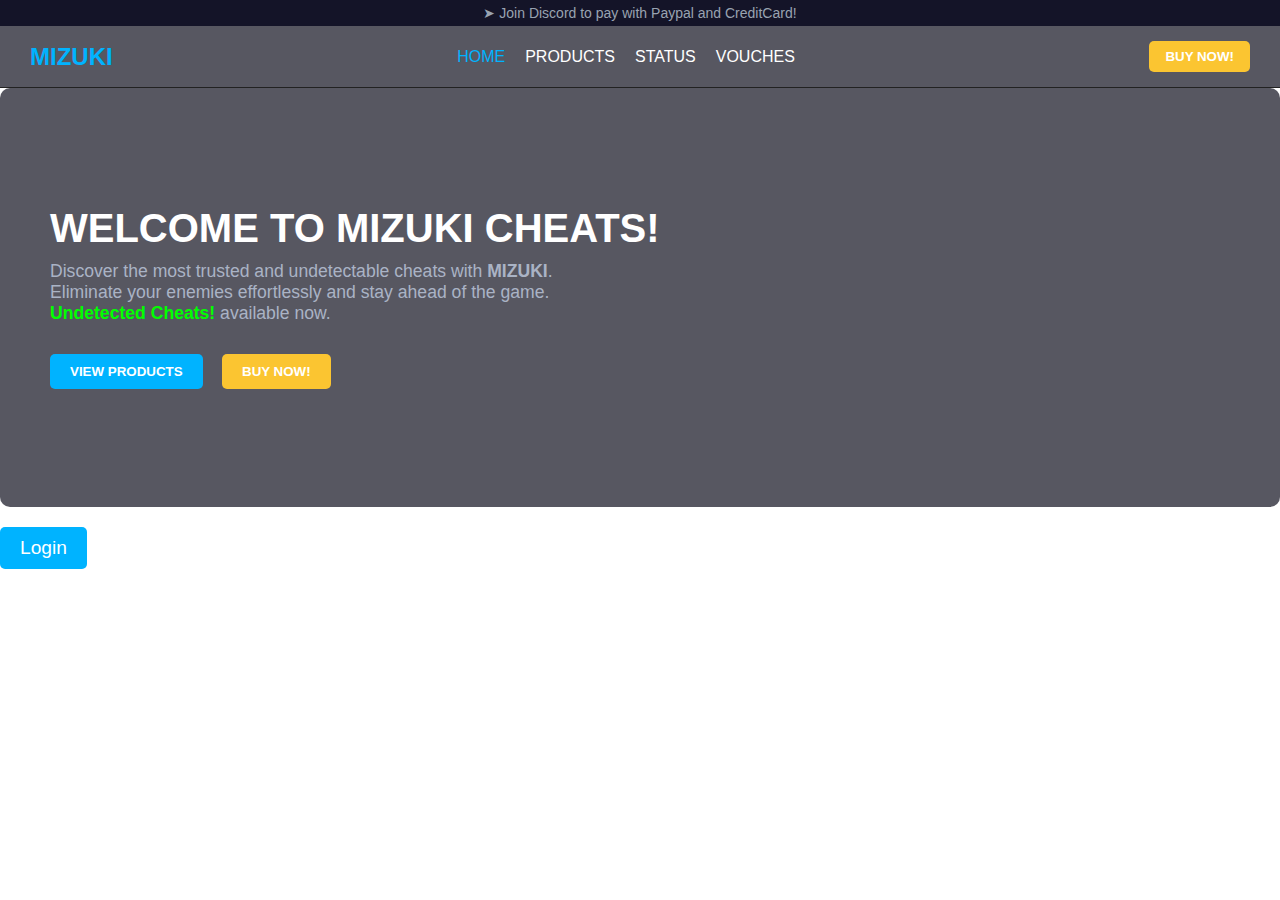
<file: index.html>
<!DOCTYPE html>
<html lang="en">
<head>
    <meta charset="UTF-8">
    <meta name="viewport" content="width=device-width, initial-scale=1.0">
    <title>MIZUKI - Home</title>
    <link rel="stylesheet" href="styles.css">
    <style>
        /* General Styles */
        body {
            font-family: Arial, sans-serif;
            color: white;
            overflow-x: hidden;
            background: url('https://i.giphy.com/media/v1.Y2lkPTc5MGI3NjExNzZhbG16bHdjbmc0d3g1aWg5ZWY3eDF0dzB6M2o2bnFkcDB5M3Q2cSZlcD12MV9pbnRlcm5hbF9naWZfYnlfaWQmY3Q9Zw/3ohs81Mu53JsGwngSA/giphy.gif') no-repeat center center fixed;
            background-size: cover;
        }

        /* Top Bar */
        .top-bar {
            text-align: center;
            background: #141428;
            padding: 5px 0;
            font-size: 14px;
            color: #99a3b1;
        }

        /* Navigation Bar */
        .navbar {
            display: flex;
            justify-content: space-between;
            align-items: center;
            padding: 15px 30px;
            background: rgba(15, 15, 30, 0.7);
            border-bottom: 1px solid #222;
        }

        .logo {
            font-size: 1.5em;
            font-weight: bold;
            color: #00b3ff;
        }

        .nav-links {
            list-style: none;
            display: flex;
        }

            .nav-links li {
                margin: 0 10px;
            }

            .nav-links a {
                text-decoration: none;
                color: #fff;
                font-size: 1em;
                transition: color 0.3s;
            }

                .nav-links a.active,
                .nav-links a:hover {
                    color: #00b3ff;
                }

        .buttons button {
            margin-left: 10px;
            padding: 8px 16px;
            border: none;
            border-radius: 5px;
            cursor: pointer;
            color: #fff;
            font-weight: bold;
        }

        .contact-btn {
            background: #00b3ff;
        }

        .buy-btn {
            background: #fbc531;
        }

        /* Hero Section */
        .hero {
            display: flex;
            justify-content: space-between;
            align-items: center;
            padding: 50px;
            background: rgba(15, 15, 30, 0.7);
            border-radius: 10px;
        }

        .hero-text h1 {
            font-size: 2.5em;
            margin-bottom: 10px;
            color: #fff;
        }

        .hero-text p {
            margin: 10px 0;
            font-size: 1.1em;
            color: #aab3c5;
        }

        .hero-text .highlight {
            color: #00ff00;
            font-weight: bold;
        }

        .hero-buttons button {
            margin-right: 15px;
            margin-top: 20px;
            padding: 10px 20px;
            font-weight: bold;
            border-radius: 5px;
            border: none;
            cursor: pointer;
            transition: transform 0.3s ease;
        }

        .media-btn {
            background: #00b3ff;
            color: #fff;
        }

        .hero-buy {
            background: #fbc531;
            color: #fff;
        }

        .hero-buttons button:hover {
            transform: scale(1.05);
        }

        .hero-media {
            text-align: center;
        }

        .video-placeholder {
            width: 400px;
            height: 225px;
            background: #333;
            display: flex;
            justify-content: center;
            align-items: center;
            color: #fff;
            border-radius: 10px;
            overflow: hidden;
        }

            .video-placeholder video {
                width: 100%;
                height: 100%;
                object-fit: cover;
            }

        /* Login Button and Modal Styles */
        #loginBtn {
            padding: 10px 20px;
            background-color: #00b3ff;
            color: white;
            border: none;
            cursor: pointer;
            border-radius: 5px;
            margin-top: 20px;
            font-size: 1.2em;
        }

            #loginBtn:hover {
                background-color: #005f7f;
            }

        /* Floating Login Form (Hidden Initially) */
        .login-overlay {
            display: none;
            position: fixed;
            top: 0;
            left: 0;
            right: 0;
            bottom: 0;
            background: rgba(0, 0, 0, 0.5); /* Background overlay */
            backdrop-filter: blur(5px); /* Blur background */
            z-index: 999;
            justify-content: center;
            align-items: center;
        }

        .login-modal {
            background: rgba(255, 255, 255, 0.1); /* Glass effect */
            padding: 30px;
            border-radius: 10px;
            width: 300px;
            text-align: center;
            box-shadow: 0 4px 10px rgba(0, 0, 0, 0.3);
        }

            .login-modal input {
                width: 100%;
                padding: 10px;
                margin: 10px 0;
                background: rgba(255, 255, 255, 0.2);
                color: #fff;
                border: none;
                border-radius: 5px;
                font-size: 1em;
            }

            .login-modal button {
                padding: 10px 20px;
                background-color: #00b3ff;
                color: white;
                border: none;
                cursor: pointer;
                border-radius: 5px;
                font-size: 1.1em;
            }

                .login-modal button:hover {
                    background-color: #005f7f;
                }
    </style>
</head>
<body>
    <!-- Top Bar -->
    <header class="top-bar">
        <p>➤ Join Discord to pay with Paypal and CreditCard!</p>
    </header>

    <!-- Navigation Bar -->
    <nav class="navbar">
        <div class="logo">MIZUKI</div>
        <ul class="nav-links">
            <li><a href="index.html" class="active">HOME</a></li>
            <li><a href="products.html">PRODUCTS</a></li>
            <li><a href="status.html">STATUS</a></li>
            <li><a href="vouches.html">VOUCHES</a></li>
        </ul>
        <div class="buttons">
            <button onclick="window.open('https://discord.gg/zhJgBFnKfg')" class="buy-btn">BUY NOW!</button>
        </div>
    </nav>

    <!-- Hero Section -->
    <section class="hero">
        <div class="hero-text">
            <h1>WELCOME TO MIZUKI CHEATS!</h1>
            <p>
                Discover the most trusted and undetectable cheats with <strong>MIZUKI</strong>.<br>
                Eliminate your enemies effortlessly and stay ahead of the game.<br>
                <span class="highlight">Undetected Cheats!</span> available now.
            </p>
            <div class="hero-buttons">
                <button class="media-btn" onclick="window.location.href='products.html'">VIEW PRODUCTS</button>
                <button class="buy-btn hero-buy" onclick="window.open('https://discord.gg/zhJgBFnKfg')">BUY NOW!</button>
            </div>
        </div>
        <div class="hero-media">
            <!-- Embedded YouTube Video (Set to autoplay) -->
            <iframe width="560" height="315"
                    src="https://www.youtube.com/embed/A_FTtIHliRE?autoplay=1"
                    frameborder="0"
                    allow="accelerometer; autoplay; clipboard-write; encrypted-media; gyroscope; picture-in-picture"
                    allowfullscreen>
            </iframe>
        </div>
    </section>

    <!-- Login Button -->
    <button id="loginBtn" onclick="showLoginForm()">Login</button>

    <!-- Login Modal (Hidden Initially) -->
    <div id="loginOverlay" class="login-overlay">
        <div class="login-modal">
            <h2>Owner Login</h2>
            <input type="text" id="username" placeholder="Username">
            <input type="password" id="password" placeholder="Password">
            <button onclick="login()">Login</button>
            <button onclick="closeLoginForm()">Close</button>
        </div>
    </div>

    <script>
        // Show login form (Floating Login)
        function showLoginForm() {
            document.getElementById('loginOverlay').style.display = 'flex';
        }

        // Close login form
        function closeLoginForm() {
            document.getElementById('loginOverlay').style.display = 'none';
        }

        const encodedUsername = "bWl6dWtpMTQz";
        const encodedPassword = "bWl6dWtpMTQzMg==";

        // Login validation
        function login() {
            const username = atob(encodedUsername);
            const password = atob(encodedPassword);

            const enteredUsername = document.getElementById("username").value;
            const enteredPassword = document.getElementById("password").value;

            if (enteredUsername === username && enteredPassword === password) {
                alert("Login Successful!");
                window.location.href = "owner_dashboard.html"; // Redirect after successful login
            } else {
                alert("Incorrect Username or Password.");
            }
        }
    </script>
</body>
</html>
</file>
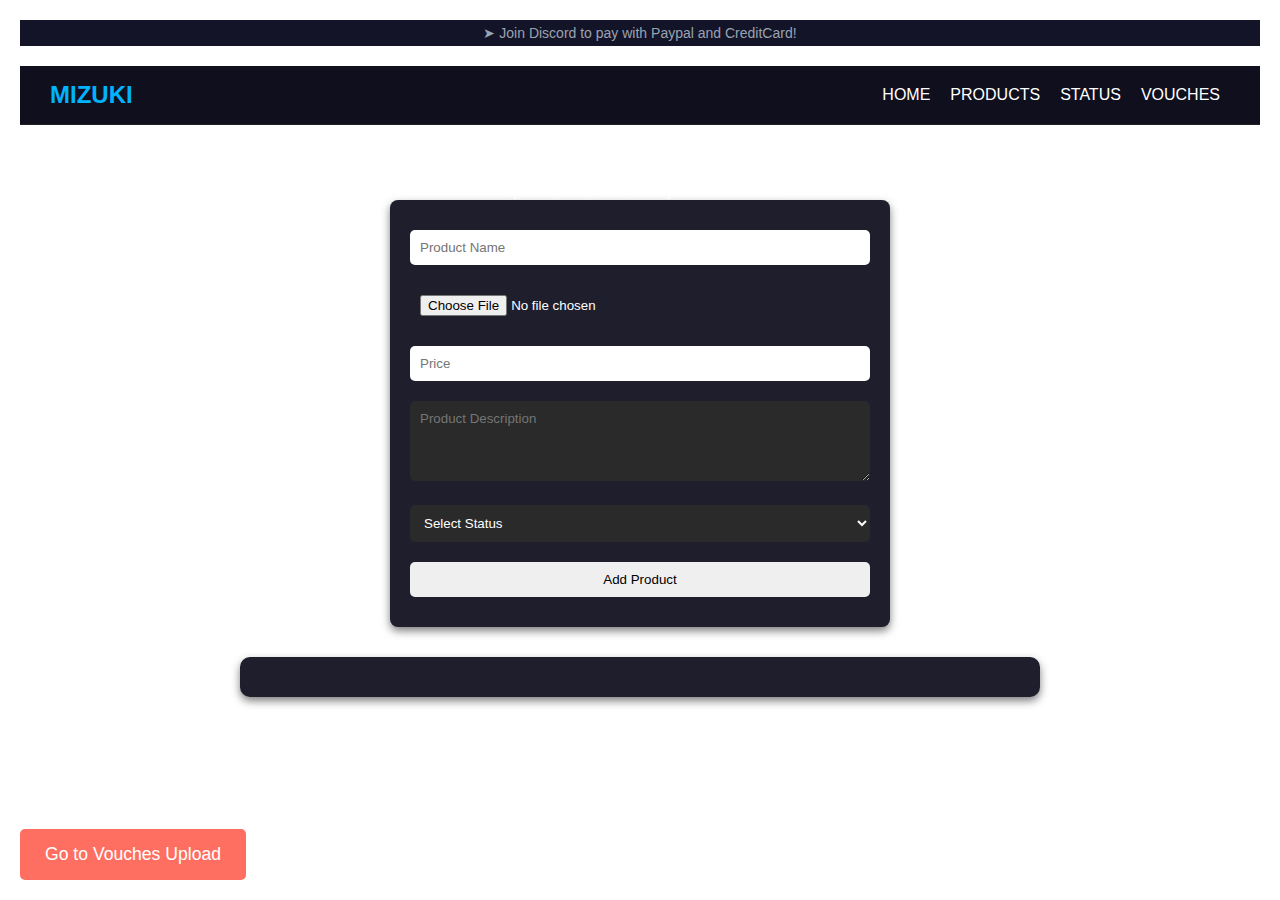
<file: owner_dashboard.html>
<!DOCTYPE html>
<html lang="en">
<head>
    <meta charset="UTF-8">
    <meta name="viewport" content="width=device-width, initial-scale=1.0">
    <title>MIZUKI - Owner Dashboard</title>
    <link rel="stylesheet" href="styles.css">
    <style>
        body {
            font-family: Arial, sans-serif;
            color: white;
            overflow-x: hidden;
            background: url('https://i.giphy.com/media/v1.Y2lkPTc5MGI3NjExNzZhbG16bHdjbmc0d3g1aWg5ZWY3eDF0dzB6M2o2bnFkcDB5M3Q2cSZlcD12MV9pbnRlcm5hbF9naWZfYnlfaWQmY3Q9Zw/3ohs81Mu53JsGwngSA/giphy.gif') no-repeat center center fixed;
            background-size: cover;
        }

        .top-bar, .navbar, .content, .buttons {
            text-align: center;
            margin: 20px;
        }

        .form-container {
            background: #1e1e2d;
            padding: 20px;
            border-radius: 8px;
            max-width: 500px;
            margin: 0 auto;
            box-shadow: 0 4px 8px rgba(0, 0, 0, 0.5);
        }

            .form-container input, .form-container select, .form-container textarea, .form-container button {
                margin: 10px 0;
                padding: 10px;
                width: 100%;
                border: none;
                border-radius: 5px;
            }

            .form-container select, .form-container textarea {
                background-color: #2a2a2a;
                color: #fff;
            }

        .buttons button {
            margin-top: 10px;
            background: #00b3ff;
            color: white;
            font-size: 1rem;
            cursor: pointer;
            padding: 10px 20px;
            border-radius: 5px;
        }

        /* Product List */
        .product-list {
            margin-top: 30px;
            background: #1e1e2d;
            padding: 20px;
            border-radius: 10px;
            box-shadow: 0 4px 8px rgba(0, 0, 0, 0.5);
            max-width: 800px;
            margin-left: auto;
            margin-right: auto;
        }

        .product-item {
            background: #2a2a2a;
            padding: 10px;
            margin: 10px 0;
            border-radius: 8px;
            display: flex;
            justify-content: space-between;
            align-items: center;
        }

            .product-item button {
                background-color: #ff6f61;
                border: none;
                padding: 5px 10px;
                cursor: pointer;
                border-radius: 5px;
                color: white;
            }

                .product-item button.edit {
                    background-color: #ffcc00;
                }

        /* Button for Vouches Upload (fixed bottom left) */
        .vouches-button {
            position: fixed;
            bottom: 20px;
            left: 20px;
            background-color: #ff6f61;
            color: white;
            padding: 15px 25px;
            border-radius: 5px;
            font-size: 1.1rem;
            cursor: pointer;
            text-decoration: none;
            transition: background-color 0.3s;
        }

            .vouches-button:hover {
                background-color: #ff4b3a;
            }
    </style>
</head>
<body>
    <header class="top-bar">
        <p>➤ Join Discord to pay with Paypal and CreditCard!</p>
    </header>

    <nav class="navbar">
        <div class="logo">MIZUKI</div>
        <ul class="nav-links">
            <li><a href="index.html">HOME</a></li>
            <li><a href="products.html">PRODUCTS</a></li>
            <li><a href="status.html">STATUS</a></li>
            <li><a href="vouches.html">VOUCHES</a></li>
        </ul>
    </nav>

    <section class="content">
        <h1>Manage Products</h1>
        <p>Upload, Edit, or Delete products below.</p>

        <!-- Product Upload Form -->
        <div class="form-container">
            <form id="productForm">
                <input type="text" id="productName" placeholder="Product Name" required>
                <input type="file" id="productImage" accept="image/*" required>
                <input type="number" id="productPrice" placeholder="Price" required>
                <textarea id="productDescription" placeholder="Product Description" rows="4" required></textarea>
                <select id="statusSelect" required>
                    <option value="">Select Status</option>
                    <option value="Undetectable">Undetectable</option>
                    <option value="Updating">Updating</option>
                    <option value="Detected">Detected</option>
                </select>
                <button type="submit">Add Product</button>
            </form>
        </div>

        <!-- Existing Products -->
        <div class="product-list" id="productList">
            <h2>Existing Products</h2>
            <!-- Product items will be dynamically loaded here -->
        </div>
    </section>

    <!-- Button to go to Vouches Upload Page -->
    <a href="vouchesupload.html" class="vouches-button">Go to Vouches Upload</a>

    <script>
        // Handle form submission to add or edit products
        document.getElementById('productForm').addEventListener('submit', function (e) {
            e.preventDefault(); // Prevent form from submitting

            const productName = document.getElementById('productName').value;
            const productImage = document.getElementById('productImage').files[0];
            const productPrice = document.getElementById('productPrice').value;
            const productDescription = document.getElementById('productDescription').value;
            const productStatus = document.getElementById('statusSelect').value;

            // Validate image file
            if (productImage) {
                const reader = new FileReader();
                reader.onloadend = function () {
                    const imageBase64 = reader.result;

                    const currentStatuses = JSON.parse(localStorage.getItem('cheatStatus')) || {};

                    // Add new or update product details
                    if (productName && productPrice && productDescription && productStatus) {
                        currentStatuses[productName] = {
                            status: productStatus,
                            image: imageBase64,
                            price: productPrice,
                            description: productDescription
                        };

                        // Save to localStorage
                        localStorage.setItem('cheatStatus', JSON.stringify(currentStatuses));
                        alert('Product added/updated successfully!');
                        loadProducts(); // Refresh product list
                    } else {
                        alert('Please fill in all fields.');
                    }

                    // Reset the form
                    document.getElementById('productForm').reset();
                };
                reader.readAsDataURL(productImage);
            }
        });

        // Load products from localStorage and display them
        function loadProducts() {
            const productList = document.getElementById('productList');
            const products = JSON.parse(localStorage.getItem('cheatStatus')) || {};

            productList.innerHTML = ''; // Clear current list

            // Loop through and display each product
            for (const [name, details] of Object.entries(products)) {
                const productItem = document.createElement('div');
                productItem.classList.add('product-item');
                productItem.innerHTML = `
                            <div>
                                <strong>${name}</strong><br>
                                <span>Status: <span class="${details.status === 'Undetectable' ? 'status-active' : details.status === 'Updating' ? 'status-updating' : 'status-detected'}">${details.status}</span></span><br>
                                <span>Price: $${details.price}</span><br>
                                <span>Description: ${details.description}</span>
                            </div>
                            <div>
                                <button class="edit" onclick="editProduct('${name}')">Edit</button>
                                <button class="delete" onclick="deleteProduct('${name}')">Delete</button>
                            </div>
                        `;
                productList.appendChild(productItem);
            }
        }

        // Edit product
        function editProduct(productName) {
            const products = JSON.parse(localStorage.getItem('cheatStatus')) || {};
            const product = products[productName];

            document.getElementById('productName').value = productName;
            document.getElementById('productPrice').value = product.price;
            document.getElementById('productDescription').value = product.description;
            document.getElementById('statusSelect').value = product.status;

            // Remove the product from localStorage before updating
            delete products[productName];
            localStorage.setItem('cheatStatus', JSON.stringify(products));
        }

        // Delete product
        function deleteProduct(productName) {
            const products = JSON.parse(localStorage.getItem('cheatStatus')) || {};

            if (confirm(`Are you sure you want to delete ${productName}?`)) {
                delete products[productName];
                localStorage.setItem('cheatStatus', JSON.stringify(products));
                loadProducts(); // Refresh the product list
            }
        }

        // Load the products when the page loads
        window.onload = loadProducts;
    </script>
</body>
</html>
</file>
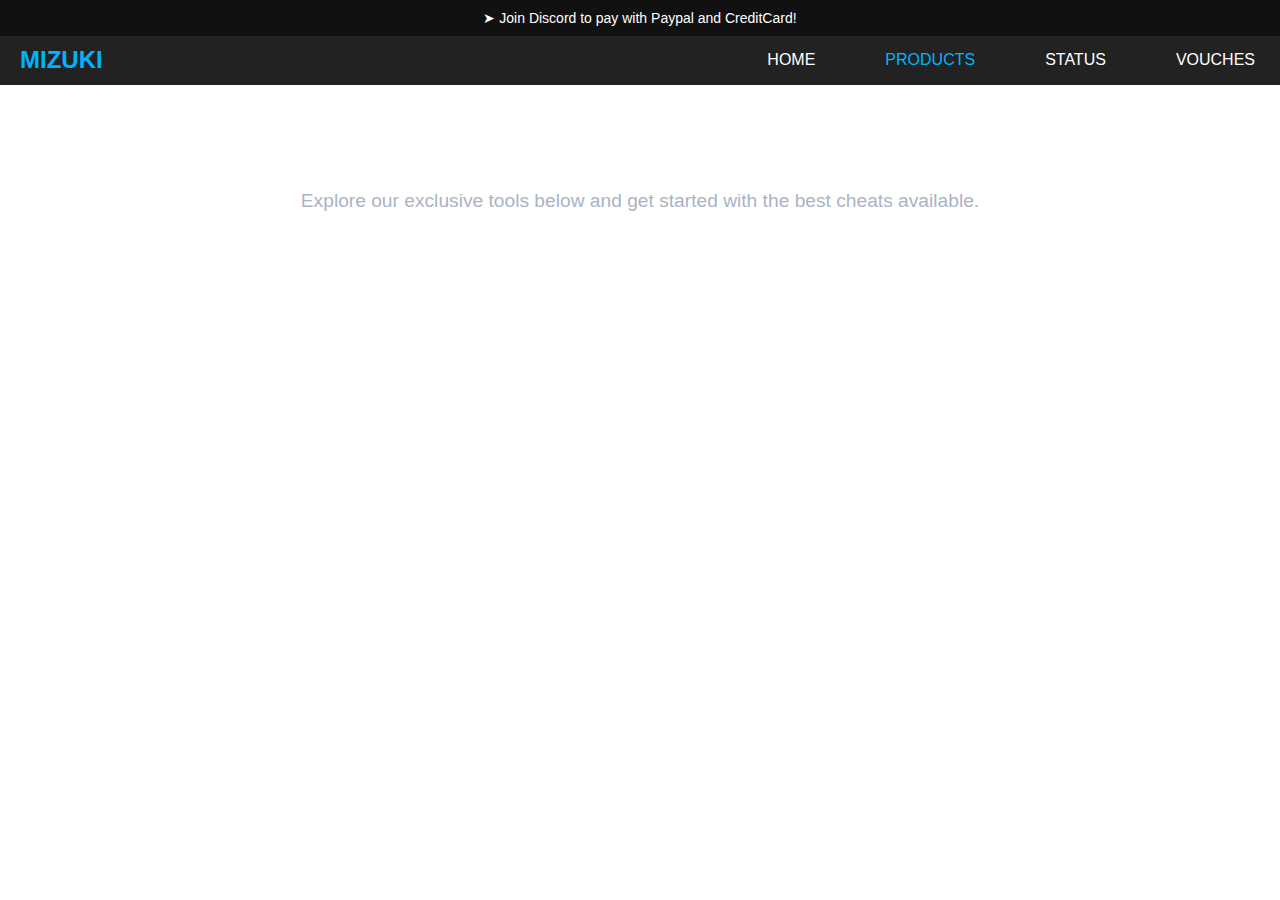
<file: products.html>
<!DOCTYPE html>
<html lang="en">
<head>
    <meta charset="UTF-8">
    <meta name="viewport" content="width=device-width, initial-scale=1.0">
    <title>MIZUKI - Products</title>
    <link rel="stylesheet" href="products.css">
    <style>
        /* Modal Style */
        .modal {
            display: none;
            position: fixed;
            z-index: 1;
            padding-top: 100px;
            left: 0;
            top: 0;
            width: 100%;
            height: 100%;
            overflow: auto;
            background-color: rgba(0, 0, 0, 0.8);
            justify-content: center;
            align-items: center;
        }

        .modal-content {
            max-width: 80%;
            max-height: 80%;
            margin: auto;
            display: block;
            width: 100%;
            height: auto;
        }

        .close {
            position: absolute;
            top: 15px;
            right: 35px;
            color: #f1f1f1;
            font-size: 40px;
            font-weight: bold;
            transition: 0.3s;
            cursor: pointer;
        }

            .close:hover,
            .close:focus {
                color: #bbb;
                text-decoration: none;
                cursor: pointer;
            }

        /* General Styles */
        body {
            font-family: Arial, sans-serif;
            color: white;
            overflow-x: hidden;
            background: url('https://i.giphy.com/media/v1.Y2lkPTc5MGI3NjExNzZhbG16bHdjbmc0d3g1aWg5ZWY3eDF0dzB6M2o2bnFkcDB5M3Q2cSZlcD12MV9pbnRlcm5hbF9naWZfYnlfaWQmY3Q9Zw/3ohs81Mu53JsGwngSA/giphy.gif') no-repeat center center fixed;
            background-size: cover;
        }

        /* Header and Navigation */
        .top-bar {
            background-color: #111;
            padding: 10px;
            text-align: center;
            color: #fff;
        }

        .navbar {
            background-color: #222;
            padding: 10px 0;
            display: flex;
            justify-content: space-between;
            align-items: center;
        }

            .navbar .logo {
                color: #00b3ff;
                font-size: 1.5em;
                font-weight: bold;
                padding-left: 20px;
            }

        .nav-links {
            list-style-type: none;
            margin: 0;
            padding: 0;
            display: flex;
        }

            .nav-links li {
                margin: 0 15px;
            }

            .nav-links a {
                color: #fff;
                text-decoration: none;
                font-size: 1em;
            }

                .nav-links a:hover {
                    color: #00b3ff;
                }

        /* Products Section */
        .products-section {
            padding: 50px 20px;
        }

        .section-header {
            text-align: center;
            margin-bottom: 40px;
        }

        .products-container {
            display: grid;
            grid-template-columns: repeat(auto-fill, minmax(250px, 1fr));
            gap: 20px;
            justify-items: center;
            margin: 0 auto; /* Centers the grid */
            max-width: 1200px; /* Set a max-width to prevent the grid from becoming too wide */
        }

        .product-card {
            background-color: #1e1e2d;
            padding: 20px;
            border-radius: 8px;
            box-shadow: 0 4px 8px rgba(0, 0, 0, 0.5);
            width: 100%;
            max-width: 300px;
            text-align: center;
        }

            .product-card img {
                width: 100%;
                border-radius: 8px;
                margin-bottom: 15px;
                cursor: pointer;
                transition: transform 0.3s ease-in-out;
            }

                .product-card img:hover {
                    transform: scale(1.05);
                }

            .product-card h2 {
                font-size: 1.2em;
                margin-bottom: 10px;
            }

            .product-card p {
                font-size: 1em;
                line-height: 1.5;
            }

        .price {
            font-size: 1.2em;
            color: #00b3ff;
            margin: 10px 0;
        }

        .buy-btn {
            background-color: #00b3ff;
            color: white;
            padding: 10px 20px;
            border: none;
            border-radius: 5px;
            cursor: pointer;
            font-size: 1em;
        }

            .buy-btn:hover {
                background-color: #009ac7;
            }

        /* Highlighting green text for words enclosed in ** */
        .highlight {
            color: #28a745;
            font-weight: bold;
        }
    </style>
</head>
<body>
    <!-- Top Bar -->
    <header class="top-bar">
        <p>➤ Join Discord to pay with Paypal and CreditCard!</p>
    </header>

    <!-- Navigation Bar -->
    <nav class="navbar">
        <div class="logo">MIZUKI</div>
        <ul class="nav-links">
            <li><a href="index.html">HOME</a></li>
            <li><a href="products.html" class="active">PRODUCTS</a></li>
            <li><a href="status.html">STATUS</a></li>
            <li><a href="vouches.html">VOUCHES</a></li>
        </ul>
    </nav>

    <!-- Products Section -->
    <section class="products-section">
        <div class="section-header">
            <h1>Our Products</h1>
            <p>Explore our exclusive tools below and get started with the best cheats available.</p>
        </div>

        <div class="products-container" id="productsContainer">
            <!-- Dynamic product cards will be inserted here -->
        </div>
    </section>

    <!-- Fullscreen Image Modal -->
    <div id="imageModal" class="modal">
        <span class="close" onclick="closeModal()">&times;</span>
        <img class="modal-content" id="modalImage">
    </div>

    <script>
        // Function to load products from localStorage and display them
        function loadProducts() {
            const products = JSON.parse(localStorage.getItem('cheatStatus')) || {};
            const productsContainer = document.getElementById('productsContainer');
            productsContainer.innerHTML = '';

            for (const [productName, productDetails] of Object.entries(products)) {
                const productCard = document.createElement('div');
                productCard.classList.add('product-card');
                const descriptionWithHighlights = productDetails.description.replace(/\*\*(.*?)\*\*/g, '<span class="highlight">$1</span>'); // Highlight text with **

                productCard.innerHTML = `
                        <img src="${productDetails.image}" alt="${productName}" class="product-image" onclick="openModal('${productDetails.image}')">
                        <h2>${productName}</h2>
                        <p>${descriptionWithHighlights}</p>
                        <p class="price">$${productDetails.price}</p>
                        <button class="buy-btn" onclick="window.open('https://discord.gg/zhJgBFnKfg')">BUY NOW</button>
                    `;
                productsContainer.appendChild(productCard);
            }
        }

        // Function to open the modal and display the clicked image
        function openModal(imageSrc) {
            const modal = document.getElementById("imageModal");
            const modalImage = document.getElementById("modalImage");
            modal.style.display = "block";
            modalImage.src = imageSrc;
        }

        // Function to close the modal
        function closeModal() {
            const modal = document.getElementById("imageModal");
            modal.style.display = "none";
        }

        // Load products when the page is loaded
        window.onload = loadProducts;
    </script>
</body>
</html>
</file>
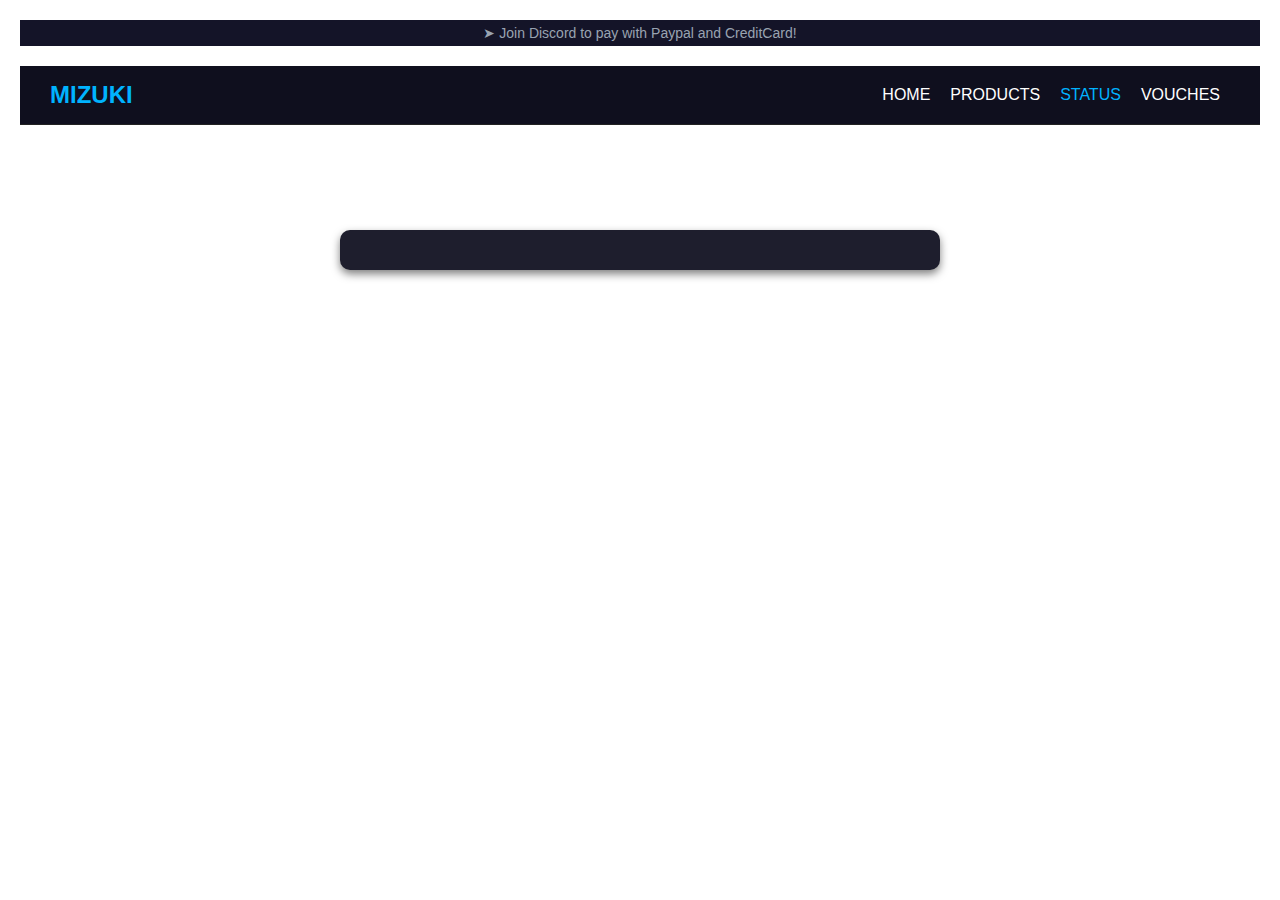
<file: status.html>
<!DOCTYPE html>
<html lang="en">
<head>
    <meta charset="UTF-8">
    <meta name="viewport" content="width=device-width, initial-scale=1.0">
    <title>MIZUKI - Status</title>
    <link rel="stylesheet" href="styles.css">
    <style>
        /* Same styling as before */
        body {
            font-family: Arial, sans-serif;
            color: white;
            overflow-x: hidden;
            background: url('https://i.giphy.com/media/v1.Y2lkPTc5MGI3NjExNzZhbG16bHdjbmc0d3g1aWg5ZWY3eDF0dzB6M2o2bnFkcDB5M3Q2cSZlcD12MV9pbnRlcm5hbF9naWZfYnlfaWQmY3Q9Zw/3ohs81Mu53JsGwngSA/giphy.gif') no-repeat center center fixed;
            background-size: cover;
        }

        .top-bar, .navbar, .content, .buttons {
            text-align: center;
            margin: 20px;
        }

        .status-list {
            margin-top: 30px;
            padding: 20px;
            background: #1e1e2d;
            border-radius: 10px;
            box-shadow: 0 4px 8px rgba(0, 0, 0, 0.5);
            max-width: 600px;
            margin-left: auto;
            margin-right: auto;
            text-align: left;
        }

            .status-list p {
                font-size: 1.1em;
                margin-bottom: 10px;
            }

            .status-list .status-active {
                color: #28a745; /* Green for active */
            }

            .status-list .status-updating {
                color: #f39c12; /* Orange for updating */
            }

            .status-list .status-detected {
                color: #e74c3c; /* Red for detected */
            }

        /* Hover effect on status item */
        .product-info {
            position: relative;
            padding: 20px;
            margin: 10px 0;
            background-color: #2c2f3b;
            border-radius: 8px;
            transition: all 0.3s ease;
            box-shadow: 0 4px 8px rgba(0, 0, 0, 0.3);
        }

            /* On hover, expand the info section */
            .product-info:hover {
                background-color: #1e1e2d;
                box-shadow: 0 8px 16px rgba(0, 0, 0, 0.5);
            }

            /* Show additional product info on hover */
            .product-info .additional-info {
                opacity: 0;
                transition: opacity 0.3s ease;
                padding-top: 10px;
            }

            .product-info:hover .additional-info {
                opacity: 1;
            }

            /* Remove the product-info img */
            .product-info img {
                display: none; /* Hide the image */
            }
    </style>
</head>
<body>
    <!-- Top Bar -->
    <header class="top-bar">
        <p>➤ Join Discord to pay with Paypal and CreditCard!</p>
    </header>

    <!-- Navigation Bar -->
    <nav class="navbar">
        <div class="logo">MIZUKI</div>
        <ul class="nav-links">
            <li><a href="index.html">HOME</a></li>
            <li><a href="products.html">PRODUCTS</a></li>
            <li><a href="status.html" class="active">STATUS</a></li>
            <li><a href="vouches.html">VOUCHES</a></li>
        </ul>
    </nav>

    <!-- Content Section -->
    <section class="content">
        <h1>Cheat Status</h1>
        <p>Check if our cheats are currently undetectable or undergoing updates.</p>

        <!-- Status List -->
        <div class="status-list" id="statusList">
            <!-- Status items will be populated dynamically -->
        </div>
    </section>

    <script>
        // Load status dynamically from localStorage
        window.onload = function () {
            const status = JSON.parse(localStorage.getItem('cheatStatus')) || {};
            let statusList = document.getElementById('statusList');
            statusList.innerHTML = ''; // Clear existing status

            // Loop through the product statuses and display them
            for (const [productName, productDetails] of Object.entries(status)) {
                const statusItem = document.createElement('div');
                statusItem.classList.add('status-item');
                statusItem.innerHTML = `
                            <div class="product-info">
                                <p><strong>${productName}:</strong> <span class="${productDetails.status === 'Undetectable' ? 'status-active' : productDetails.status === 'Updating' ? 'status-updating' : 'status-detected'}">⇀ ${productDetails.status}</span></p>
                                <!-- Hover effect: Additional info -->
                                <div class="additional-info">
                                    <p><strong>Price:</strong> $${productDetails.price}</p>
                                    <p><strong>Description:</strong> ${productDetails.description}</p>
                                </div>
                            </div>
                        `;
                statusList.appendChild(statusItem);
            }
        };
    </script>
</body>
</html>
</file>
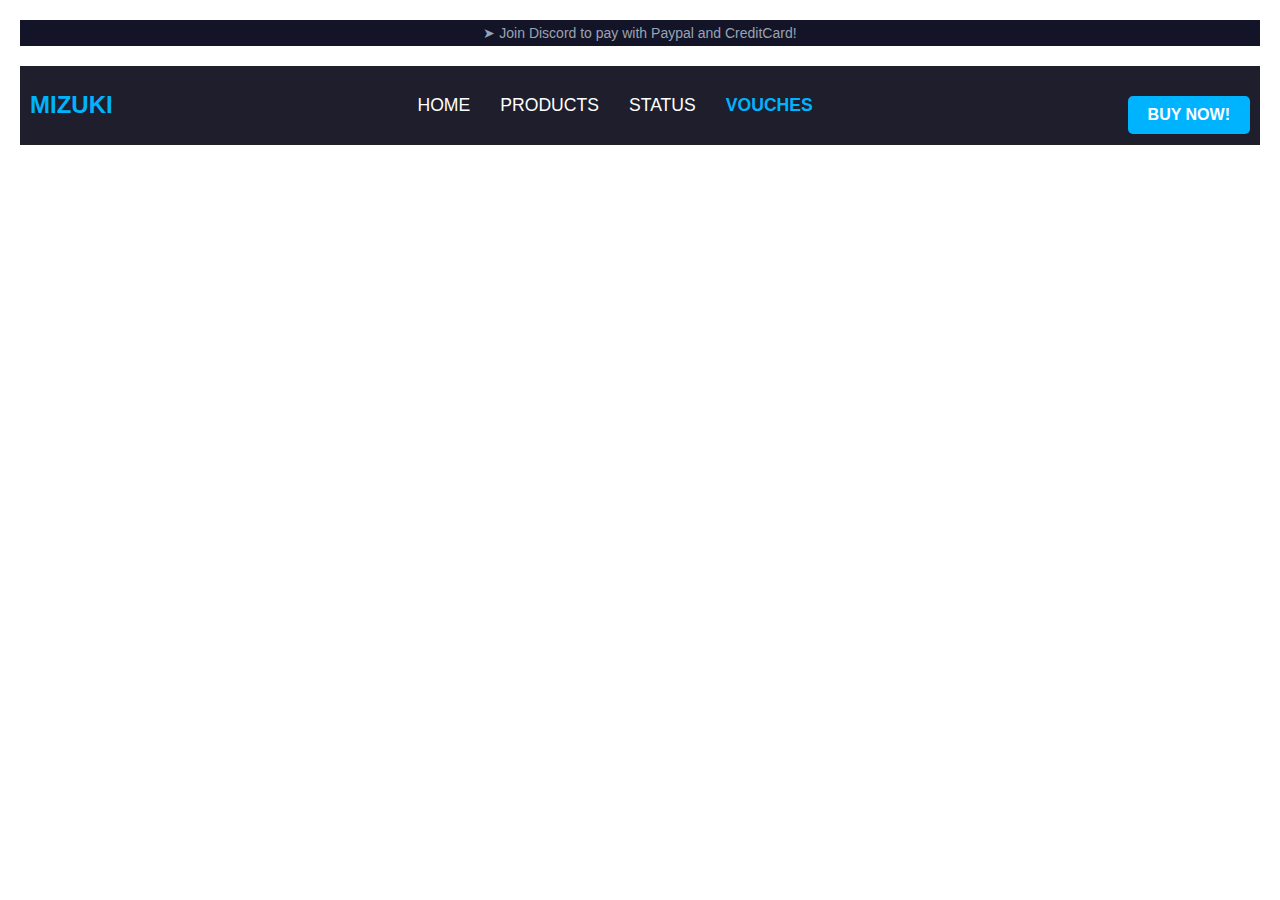
<file: vouches.html>
<!DOCTYPE html>
<html lang="en">
<head>
    <meta charset="UTF-8">
    <meta name="viewport" content="width=device-width, initial-scale=1.0">
    <title>MIZUKI - Vouches</title>
    <link rel="stylesheet" href="styles.css">
    <style>
        body {
            font-family: Arial, sans-serif;
            color: white;
            overflow-x: hidden;
            background: url('https://i.giphy.com/media/v1.Y2lkPTc5MGI3NjExNzZhbG16bHdjbmc0d3g1aWg5ZWY3eDF0dzB6M2o2bnFkcDB5M3Q2cSZlcD12MV9pbnRlcm5hbF9naWZfYnlfaWQmY3Q9Zw/3ohs81Mu53JsGwngSA/giphy.gif') no-repeat center center fixed;
            background-size: cover;
        }

        .top-bar, .navbar, .content {
            text-align: center;
            margin: 20px;
        }

        .navbar {
            padding: 10px;
            background-color: #1e1e2d;
        }

            .navbar .logo {
                font-size: 1.5rem;
                font-weight: bold;
            }

            .navbar .nav-links {
                list-style: none;
                padding: 0;
            }

                .navbar .nav-links li {
                    display: inline-block;
                    margin: 0 15px;
                }

                    .navbar .nav-links li a {
                        color: #fff;
                        text-decoration: none;
                        font-size: 1.1rem;
                    }

                        .navbar .nav-links li a.active {
                            font-weight: bold;
                            color: #00b3ff;
                        }

            .navbar .buttons {
                margin-top: 20px;
            }

                .navbar .buttons button {
                    background: #00b3ff;
                    color: white;
                    font-size: 1rem;
                    cursor: pointer;
                    padding: 10px 20px;
                    border-radius: 5px;
                }

        .content {
            margin-top: 40px;
        }

            .content h1 {
                font-size: 2rem;
            }

            .content p {
                font-size: 1.1rem;
                margin: 10px 0;
            }

        /* Vouch List Section */
        .vouch-list {
            display: grid;
            grid-template-columns: repeat(auto-fit, minmax(300px, 1fr));
            gap: 20px;
            max-width: 1000px;
            margin: 0 auto;
            padding: 20px;
        }

        /* Vouch Item Styles */
        .vouch-item {
            background: #1e1e2d;
            padding: 20px;
            border-radius: 10px;
            box-shadow: 0 4px 8px rgba(0, 0, 0, 0.5);
            display: flex;
            align-items: center;
            transition: transform 0.3s ease;
        }

            /* Image Styles */
            .vouch-item img {
                width: 80px;
                height: 80px;
                border-radius: 50%;
                margin-right: 15px;
                transition: transform 0.3s ease, filter 0.3s ease;
            }

            .vouch-item:hover img {
                transform: scale(1.1);
                filter: brightness(1.2);
            }

            .vouch-item:hover {
                transform: translateY(-10px);
            }

            .vouch-item .vouch-content {
                color: #fff;
            }

                .vouch-item .vouch-content h3 {
                    font-size: 1.2rem;
                    margin: 10px 0;
                    font-weight: bold;
                }

                .vouch-item .vouch-content p {
                    font-size: 1rem;
                    color: #bbb;
                }
    </style>
</head>
<body>
    <header class="top-bar">
        <p>➤ Join Discord to pay with Paypal and CreditCard!</p>
    </header>

    <nav class="navbar">
        <div class="logo">MIZUKI</div>
        <ul class="nav-links">
            <li><a href="index.html">HOME</a></li>
            <li><a href="products.html">PRODUCTS</a></li>
            <li><a href="status.html">STATUS</a></li>
            <li><a href="vouches.html" class="active">VOUCHES</a></li>
        </ul>
        <div class="buttons">
            <button onclick="window.open('https://discord.gg/zhJgBFnKfg')" class="buy-btn">BUY NOW!</button>
        </div>
    </nav>

    <section class="content">
        <h1>Customer Vouches</h1>
        <p>See what our happy customers say:</p>
        <div class="vouch-list" id="vouchList">
            <!-- Vouches will be displayed here dynamically -->
        </div>
    </section>

    <script>
        // Load vouches from localStorage and display them
        function loadVouches() {
            const vouchList = document.getElementById('vouchList');
            const vouches = JSON.parse(localStorage.getItem('vouches')) || [];

            vouchList.innerHTML = ''; // Clear current list

            // Loop through and display each vouch
            vouches.forEach(vouch => {
                const vouchItem = document.createElement('div');
                vouchItem.classList.add('vouch-item');
                vouchItem.innerHTML = `
                        <div>
                            <img src="${vouch.image}" alt="User Image">
                        </div>
                        <div class="vouch-content">
                            <h3>${vouch.name}</h3>
                            <p>"${vouch.text}"</p>
                        </div>
                    `;
                vouchList.appendChild(vouchItem);
            });
        }

        // Load the vouches when the page loads
        window.onload = loadVouches;
    </script>
</body>
</html>
</file>
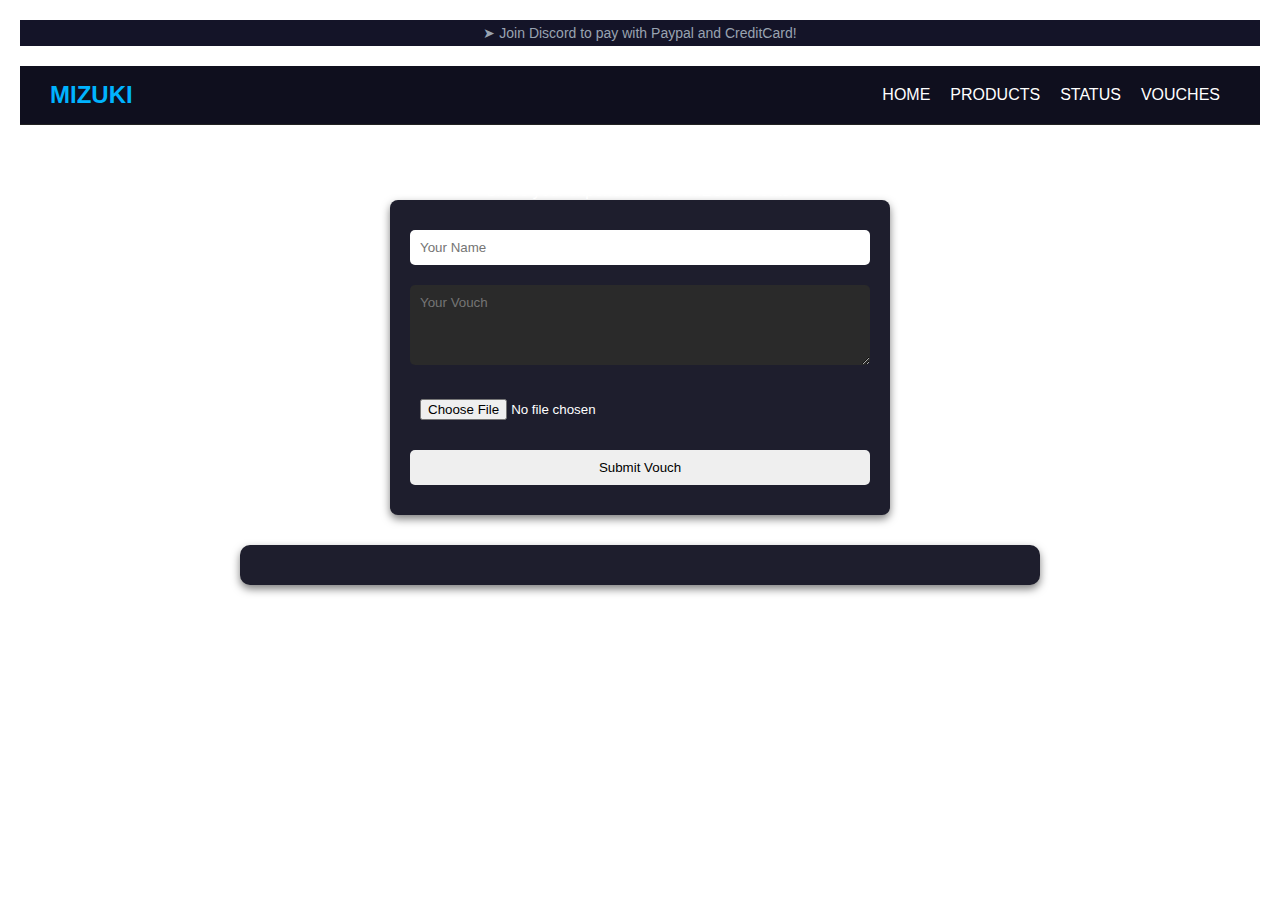
<file: vouchesupload.html>
<!DOCTYPE html>
<html lang="en">
<head>
    <meta charset="UTF-8">
    <meta name="viewport" content="width=device-width, initial-scale=1.0">
    <title>MIZUKI - Upload Vouch</title>
    <link rel="stylesheet" href="styles.css">
    <style>
        /* General Styles */
        body {
            font-family: Arial, sans-serif;
            color: white;
            overflow-x: hidden;
            background: url('https://i.giphy.com/media/v1.Y2lkPTc5MGI3NjExNzZhbG16bHdjbmc0d3g1aWg5ZWY3eDF0dzB6M2o2bnFkcDB5M3Q2cSZlcD12MV9pbnRlcm5hbF9naWZfYnlfaWQmY3Q9Zw/3ohs81Mu53JsGwngSA/giphy.gif') no-repeat center center fixed;
            background-size: cover;
        }

        .top-bar, .navbar, .content, .buttons {
            text-align: center;
            margin: 20px;
        }

        .form-container {
            background: #1e1e2d;
            padding: 20px;
            border-radius: 8px;
            max-width: 500px;
            margin: 0 auto;
            box-shadow: 0 4px 8px rgba(0, 0, 0, 0.5);
        }

            .form-container input, .form-container textarea, .form-container button {
                margin: 10px 0;
                padding: 10px;
                width: 100%;
                border: none;
                border-radius: 5px;
            }

            .form-container textarea {
                background-color: #2a2a2a;
                color: #fff;
            }

        .buttons button {
            background: #00b3ff;
            color: white;
            font-size: 1rem;
            cursor: pointer;
            padding: 10px 20px;
            border-radius: 5px;
        }

        .vouch-list {
            margin-top: 30px;
            background: #1e1e2d;
            padding: 20px;
            border-radius: 10px;
            box-shadow: 0 4px 8px rgba(0, 0, 0, 0.5);
            max-width: 800px;
            margin-left: auto;
            margin-right: auto;
        }

        .vouch-item {
            background: #2a2a2a;
            padding: 15px;
            margin: 10px 0;
            border-radius: 8px;
            display: flex;
            align-items: center;
            justify-content: space-between;
        }

            .vouch-item img {
                max-width: 80px;
                border-radius: 50%;
                margin-right: 15px;
            }

        .edit-delete-btns {
            display: flex;
            gap: 10px;
        }

            .edit-delete-btns button {
                padding: 5px 10px;
                background-color: #00b3ff;
                color: #fff;
                border-radius: 5px;
                cursor: pointer;
                border: none;
            }
    </style>
</head>
<body>
    <header class="top-bar">
        <p>➤ Join Discord to pay with Paypal and CreditCard!</p>
    </header>

    <nav class="navbar">
        <div class="logo">MIZUKI</div>
        <ul class="nav-links">
            <li><a href="index.html">HOME</a></li>
            <li><a href="products.html">PRODUCTS</a></li>
            <li><a href="status.html">STATUS</a></li>
            <li><a href="vouches.html">VOUCHES</a></li>
        </ul>
    </nav>

    <section class="content">
        <h1>Upload Your Vouch</h1>
        <p>Share your experience with MIZUKI cheats!</p>

        <!-- Vouch Upload Form -->
        <div class="form-container">
            <form id="vouchForm">
                <input type="text" id="vouchName" placeholder="Your Name" required>
                <textarea id="vouchText" placeholder="Your Vouch" rows="4" required></textarea>
                <input type="file" id="vouchImage" accept="image/*" required>
                <button type="submit">Submit Vouch</button>
            </form>
        </div>

        <!-- Vouch List -->
        <div class="vouch-list" id="vouchList">
            <h2>Customer Vouches</h2>
            <!-- Vouches will be displayed here dynamically -->
        </div>
    </section>

    <script>
        // Handle form submission to add vouch
        document.getElementById('vouchForm').addEventListener('submit', function (e) {
            e.preventDefault(); // Prevent form from submitting

            const vouchName = document.getElementById('vouchName').value;
            const vouchText = document.getElementById('vouchText').value;
            const vouchImage = document.getElementById('vouchImage').files[0];

            // Validate image file
            if (vouchImage) {
                const reader = new FileReader();
                reader.onloadend = function () {
                    const imageBase64 = reader.result;

                    const vouchData = {
                        name: vouchName,
                        text: vouchText,
                        image: imageBase64
                    };

                    // Save to localStorage (retrieve existing vouches)
                    const existingVouches = JSON.parse(localStorage.getItem('vouches')) || [];
                    existingVouches.push(vouchData);
                    localStorage.setItem('vouches', JSON.stringify(existingVouches));

                    alert('Vouch submitted successfully!');
                    loadVouches(); // Refresh vouches list
                };
                reader.readAsDataURL(vouchImage);
            }
        });

        // Function to edit a vouch
        function editVouch(index) {
            const vouches = JSON.parse(localStorage.getItem('vouches')) || [];
            const vouch = vouches[index];

            // Populate form with existing vouch data
            document.getElementById('vouchName').value = vouch.name;
            document.getElementById('vouchText').value = vouch.text;

            // Remove the vouch and update the list
            vouches.splice(index, 1);
            localStorage.setItem('vouches', JSON.stringify(vouches));
            loadVouches();
        }

        // Function to delete a vouch
        function deleteVouch(index) {
            const vouches = JSON.parse(localStorage.getItem('vouches')) || [];
            vouches.splice(index, 1); // Remove vouch
            localStorage.setItem('vouches', JSON.stringify(vouches));
            loadVouches(); // Refresh vouches list
        }

        // Load vouches from localStorage and display them
        function loadVouches() {
            const vouchList = document.getElementById('vouchList');
            const vouches = JSON.parse(localStorage.getItem('vouches')) || [];

            vouchList.innerHTML = ''; // Clear current list

            // Loop through and display each vouch
            vouches.forEach((vouch, index) => {
                const vouchItem = document.createElement('div');
                vouchItem.classList.add('vouch-item');
                vouchItem.innerHTML = `
                            <div>
                                <img src="${vouch.image}" alt="User Image">
                            </div>
                            <div>
                                <p><strong>${vouch.name}</strong></p>
                                <p>"${vouch.text}"</p>
                            </div>
                            <div class="edit-delete-btns">
                                <button onclick="editVouch(${index})">Edit</button>
                                <button onclick="deleteVouch(${index})">Delete</button>
                            </div>
                        `;
                vouchList.appendChild(vouchItem);
            });
        }

        // Load the vouches when the page loads
        window.onload = loadVouches;
    </script>
</body>
</html>
</file>
<file: styles.css>
/* General Reset */
* {
    margin: 0;
    padding: 0;
    box-sizing: border-box;
    font-family: Arial, sans-serif;
}

body {
    background-color: #0f0f1e;
    color: #fff;
    overflow-x: hidden;
}

/* Top Bar */
.top-bar {
    text-align: center;
    background: #141428;
    padding: 5px 0;
    font-size: 14px;
    color: #99a3b1;
}

/* Navigation Bar */
.navbar {
    display: flex;
    justify-content: space-between;
    align-items: center;
    padding: 15px 30px;
    background: #0f0f1e;
    border-bottom: 1px solid #222;
}

.logo {
    font-size: 1.5em;
    font-weight: bold;
    color: #00b3ff;
}

.nav-links {
    list-style: none;
    display: flex;
}

.nav-links li {
    margin: 0 10px;
}

.nav-links a {
    text-decoration: none;
    color: #fff;
    font-size: 1em;
    transition: color 0.3s;
}

.nav-links a.active,
.nav-links a:hover {
    color: #00b3ff;
}

.buttons button {
    margin-left: 10px;
    padding: 8px 16px;
    border: none;
    border-radius: 5px;
    cursor: pointer;
    color: #fff;
    font-weight: bold;
}

.contact-btn {
    background: #00b3ff;
}

.buy-btn {
    background: #fbc531;
}

/* Hero Section */
.hero {
    display: flex;
    justify-content: space-between;
    align-items: center;
    padding: 50px;
    background: linear-gradient(to bottom, #0f0f1e, #141428);
}

.hero-text h1 {
    font-size: 2.5em;
    margin-bottom: 10px;
    color: #fff;
}

.hero-text p {
    margin: 10px 0;
    font-size: 1.1em;
    color: #aab3c5;
}

.hero-text .highlight {
    color: #00ff00;
    font-weight: bold;
}

.hero-buttons button {
    margin-right: 15px;
    margin-top: 20px;
    padding: 10px 20px;
    font-weight: bold;
    border-radius: 5px;
    border: none;
    cursor: pointer;
    transition: transform 0.3s ease;
}

.media-btn {
    background: #00b3ff;
    color: #fff;
}

.hero-buy {
    background: #fbc531;
    color: #fff;
}

.hero-buttons button:hover {
    transform: scale(1.05);
}

.hero-media {
    text-align: center;
}

.video-placeholder {
    width: 400px;
    height: 225px;
    background: #333;
    display: flex;
    justify-content: center;
    align-items: center;
    color: #fff;
    border-radius: 10px;
    overflow: hidden;
}

.video-placeholder video {
    width: 100%;
    height: 100%;
    object-fit: cover;
}
</file>
<file: products.css>
/* General Reset */
* {
    margin: 0;
    padding: 0;
    box-sizing: border-box;
    font-family: Arial, sans-serif;
}

body {
    background-color: #0f0f1e;
    color: #fff;
    overflow-x: hidden;
}

/* Top Bar */
.top-bar {
    text-align: center;
    background: #141428;
    padding: 5px 0;
    font-size: 14px;
    color: #99a3b1;
}

/* Navigation Bar */
.navbar {
    display: flex;
    justify-content: center;  /* Center navigation items */
    align-items: center;
    padding: 15px 30px;
    background: #0f0f1e;
    border-bottom: 1px solid #222;
}

.logo {
    font-size: 1.5em;
    font-weight: bold;
    color: #00b3ff;
    margin-right: auto;  /* Keeps the logo to the left */
}

/* Navigation Links */
.nav-links {
    list-style: none;
    display: flex;
    justify-content: center;  /* Center nav items */
    gap: 20px;  /* Space between links */
}

.nav-links li {
    margin: 0;
}

.nav-links a {
    text-decoration: none;
    color: #fff;
    font-size: 1em;
    padding: 10px;
    transition: color 0.3s;
}

.nav-links a.active,
.nav-links a:hover {
    color: #00b3ff;
}

/* Products Section */
.products-section {
    padding: 40px;
    text-align: center; /* Center all content within the section */
}

/* Section Header (Our Products and Description) */
.section-header h1 {
    font-size: 2.5em;
    margin-bottom: 10px;
}

.section-header p {
    font-size: 1.2em;
    color: #aab3c5;
    margin-bottom: 40px;
}

/* Product Card */
.product-card {
    background-color: #1e1e2d;
    border: 2px solid #333;
    border-radius: 8px;
    padding: 20px;
    width: 300px;  /* Fixed width for product cards */
    text-align: center;
    box-shadow: 0 4px 8px rgba(0, 0, 0, 0.5);
    transition: transform 0.3s ease;
    margin: 10px;  /* Space between cards */
}

.product-card:hover {
    transform: translateY(-5px);
}

/* Product Image */
.product-image {
    width: 100%;
    height: auto;
    border-radius: 8px;
    margin-bottom: 15px;
    cursor: pointer; /* Make image clickable */
}

/* Price Style */
.price {
    font-size: 1.2rem;
    color: #f39c12;
    margin-bottom: 15px;
}

/* Product Container (Horizontal layout) */
.products-container {
    display: flex;
    justify-content: center;
    gap: 30px;  /* Space between product cards */
    flex-wrap: wrap; /* Allow wrapping on smaller screens */
}

/* Fullscreen Image Modal */
.modal {
    display: none; /* Hidden by default */
    position: fixed;
    z-index: 1;
    left: 0;
    top: 0;
    width: 100%;
    height: 100%;
    background-color: rgba(0, 0, 0, 0.7); /* Black with transparency */
    justify-content: center;
    align-items: center;
}

.modal-content {
    max-width: 80%;
    max-height: 80%;
    margin: auto;
    display: block;
    width: 100%;
    height: auto;
}

.close {
    position: absolute;
    top: 10px;
    right: 25px;
    color: #fff;
    font-size: 2rem;
    font-weight: bold;
    cursor: pointer;
}

.close:hover,
.close:focus {
    color: #bbb;
    text-decoration: none;
    cursor: pointer;
}

/* Buy Button */
.buy-btn {
    background-color: #5865f2;
    color: #fff;
    padding: 10px 20px;
    border: none;
    border-radius: 6px;
    cursor: pointer;
    font-size: 1rem;
    text-transform: uppercase;
    transition: background-color 0.3s ease, transform 0.2s ease;
}

.buy-btn:hover {
    background-color: #4752c4;
    transform: scale(1.05);
}
</file>
